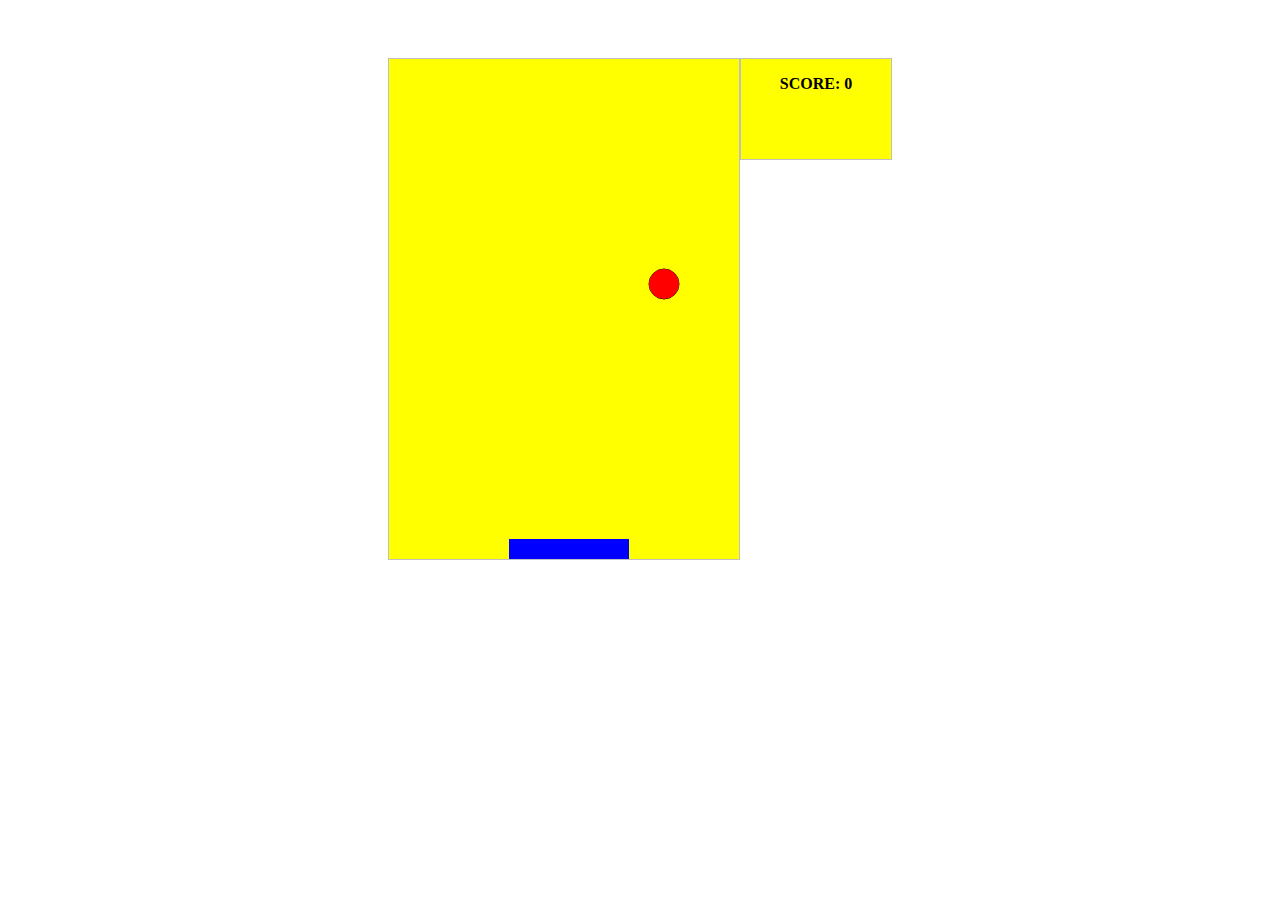
<file: index.html>
<!DOCTYPE html>
<html lang="en">

<head>
    <meta charset="UTF-8">
    <meta http-equiv="X-UA-Compatible" content="IE=edge">
    <meta name="viewport" content="width=device-width, initial-scale=1.0">
    <title>PingPong</title>
    <link rel="stylesheet" href="style.css">
    <script src="script.js"></script>
</head>

<body>
    <div id="container">
<canvas id="gameField" width="350px" height="500px"></canvas>
<div id="infoTable">
    <p>SCORE: <span id="scoreCounter"></span></p>
</div>
</div>
</body>

</html>
</file>
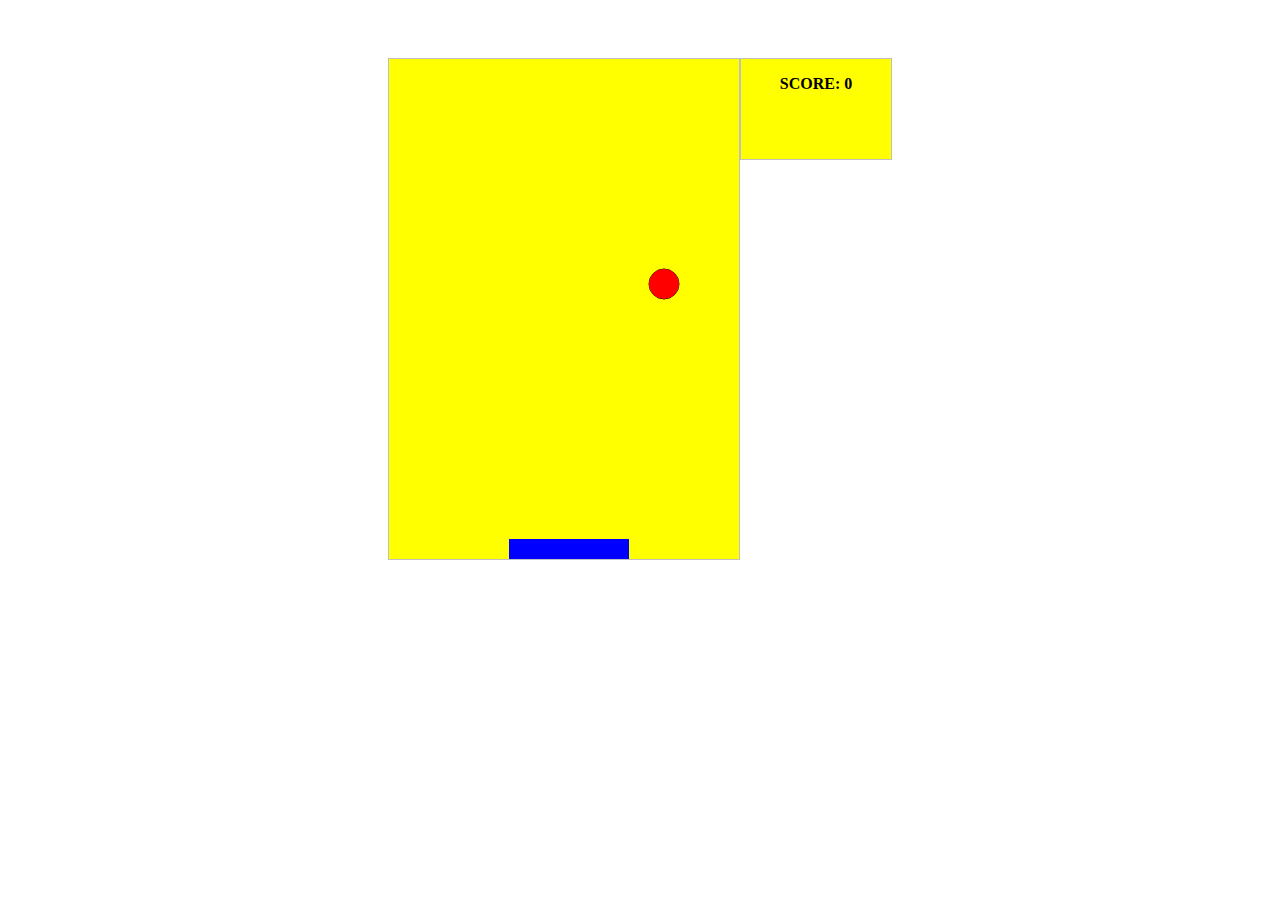
<file: game.html>
<!DOCTYPE html>
<html lang="en">

<head>
    <meta charset="UTF-8">
    <meta http-equiv="X-UA-Compatible" content="IE=edge">
    <meta name="viewport" content="width=device-width, initial-scale=1.0">
    <title>PingPong</title>
    <link rel="stylesheet" href="style.css">
    <script src="script.js"></script>
</head>

<body>
    <div id="container">
<canvas id="gameField" width="350px" height="500px"></canvas>
<div id="infoTable">
    <p>SCORE: <span id="scoreCounter"></span></p>
</div>
</div>
</body>

</html>
</file>
<file: style.css>
#gameField {
    background-color: rgb(255, 255, 0);
    border: 1px silver solid;

}

#infoTable {
    background-color: yellow;
    border: 1px silver solid;
    width: 150px;
    height: 100px;
    text-align: center;
    font-weight: 700;
    font-size: medium;
}

#container {
    display: flex;
    margin: auto;
    justify-content: center;
    padding-top: 50px;
}
</file>
